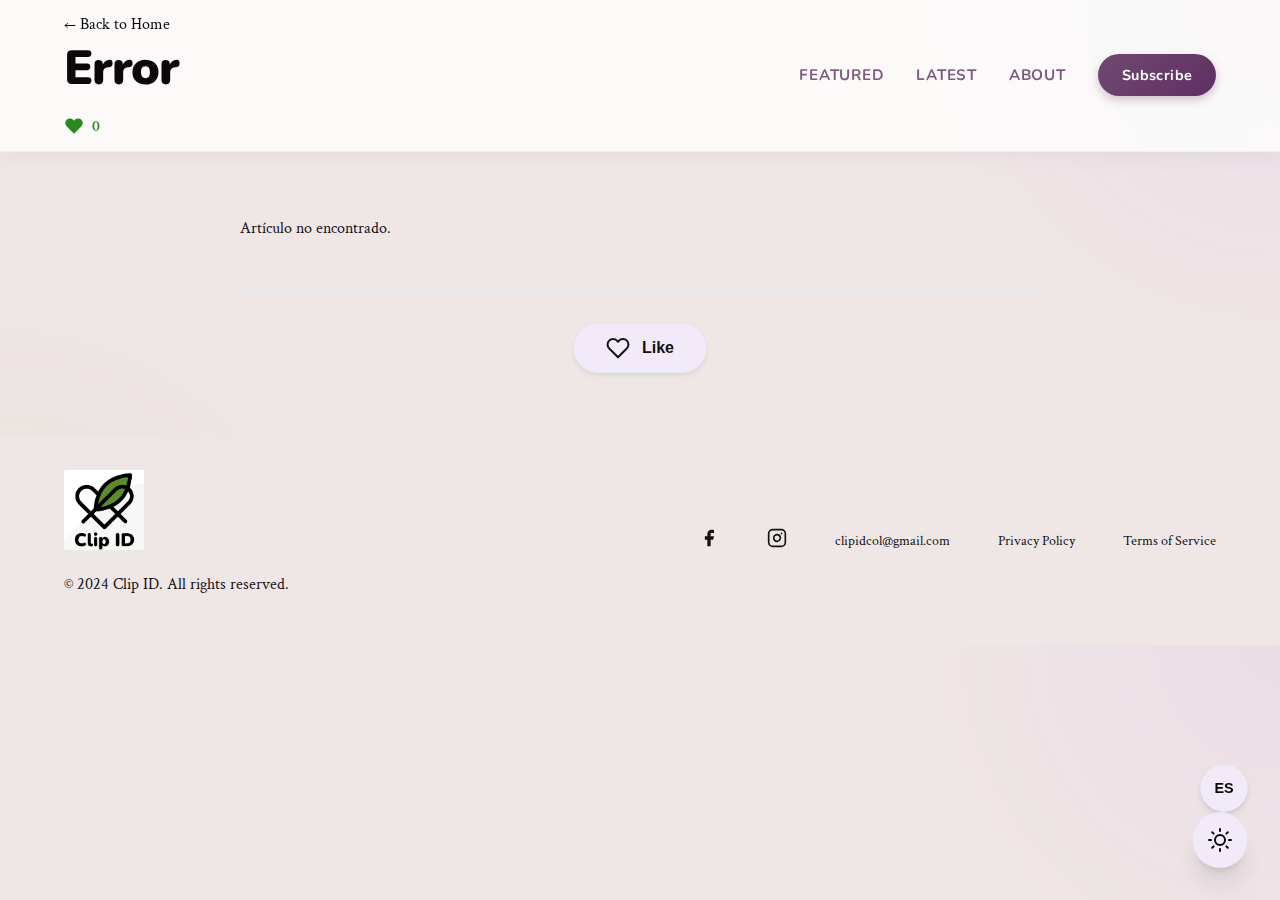
<file: article.html>
<!DOCTYPE html>
<html lang="es">
<head>
    <meta charset="UTF-8">
    <meta name="viewport" content="width=device-width, initial-scale=1.0">
    <title>Article | Clip ID</title>
    <link rel="stylesheet" href="styles.css">
    <link rel="preconnect" href="https://fonts.googleapis.com">
    <link rel="preconnect" href="https://fonts.gstatic.com" crossorigin>
    <link href="https://fonts.googleapis.com/css2?family=Crimson+Text:wght@400;600&family=Nunito:wght@400;700&display=swap" rel="stylesheet">
</head>
<body id="article-page">
    <header class="site-header">
        <div class="container">
            <div class="article-header">
                <a href="index.html" class="back-link" >&larr; <span data-i18n="back_home">Back to Home</span></a>
                <h1 id="articleTitle">Loading...</h1>
                <div class="header-likes" style="display: flex; align-items: center; gap: 0.5rem; color: var(--color-primary); font-weight: 600;">
                    <svg xmlns="http://www.w3.org/2000/svg" width="20" height="20" viewBox="0 0 24 24" fill="currentColor" stroke="none"><path d="M20.84 4.61a5.5 5.5 0 0 0-7.78 0L12 5.67l-1.06-1.06a5.5 5.5 0 0 0-7.78 7.78l1.06 1.06L12 21.23l7.78-7.78 1.06-1.06a5.5 5.5 0 0 0 0-7.78z"></path></svg>
                    <span id="like-count-display">0</span>
                </div>
            </div>
            <nav class="main-nav">
                <ul>
                    <li><a href="index.html#featured" data-i18n="nav_featured">Featured</a></li>
                    <li><a href="index.html#latest" data-i18n="nav_latest">Latest</a></li>
                    <li><a href="index.html#about" data-i18n="nav_about">About</a></li>
                    <li><a href="index.html#subscribe" class="btn btn-primary" data-i18n="nav_subscribe">Subscribe</a></li>
                </ul>
            </nav>
        </div>
    </header>

    <main>
        <div class="container" style="padding: 4rem 1rem;">
            
            <article id="article-container" style="max-width: 800px; margin: 0 auto;">
                
                <div id="articleContent">
                    <p>Fetching article content...</p>
                </div>

                <div class="article-actions" style="margin-top: 3rem; text-align: center; border-top: 1px solid var(--color-border); padding-top: 2rem;">
                     <div class="like-section">
                    <button id="likeBtn" class="like-btn" title="Like this article">
                        <svg xmlns="http://www.w3.org/2000/svg" width="24" height="24" viewBox="0 0 24 24" fill="none" stroke="currentColor" stroke-width="2" stroke-linecap="round" stroke-linejoin="round" class="heart-icon"><path d="M20.84 4.61a5.5 5.5 0 0 0-7.78 0L12 5.67l-1.06-1.06a5.5 5.5 0 0 0-7.78 7.78l1.06 1.06L12 21.23l7.78-7.78 1.06-1.06a5.5 5.5 0 0 0 0-7.78z"></path></svg>
                        <span id="likeText" data-i18n="btn_like">Like</span>
                    </button>
                </div>
                </div>
            </article>
        </div>
    </main>

    <footer class="site-footer">
        <div class="container">
            <div class="footer-content">
                <div class="footer-brand">
                    <span class="logo"><img src="assets/logo_principal_clip.png" alt="Clip ID" style="height: 80px;"></span>
                    <p>&copy; 2024 Clip ID. All rights reserved.</p>
                </div>
                <div class="footer-links" style="display: flex; align-items: center; gap: 1.5rem;">
                    <a href="https://facebook.com" target="_blank" aria-label="Facebook">
                        <svg xmlns="http://www.w3.org/2000/svg" width="24" height="24" viewBox="0 0 24 24" fill="currentColor" stroke="none" class="social-icon">
                            <path d="M18 2h-3a5 5 0 0 0-5 5v3H7v4h3v8h4v-8h3l1-4h-4V7a1 1 0 0 1 1-1h3z"></path>
                        </svg>
                    </a>
                    <a href="https://instagram.com" target="_blank" aria-label="Instagram">
                        <svg xmlns="http://www.w3.org/2000/svg" width="24" height="24" viewBox="0 0 24 24" fill="none" stroke="currentColor" stroke-width="2" stroke-linecap="round" stroke-linejoin="round" class="social-icon">
                            <rect x="2" y="2" width="20" height="20" rx="5" ry="5"></rect>
                            <path d="M16 11.37A4 4 0 1 1 12.63 8 4 4 0 0 1 16 11.37z"></path>
                            <line x1="17.5" y1="6.5" x2="17.51" y2="6.5"></line>
                        </svg>
                    </a>
                    <a href="mailto:clipidcol@gmail.com" aria-label="Email Us">clipidcol@gmail.com</a>
                    <a href="#" data-i18n="privacy">Privacy Policy</a>
                    <a href="#" data-i18n="terms">Terms of Service</a>
                </div>
            </div>
        </div>
    </footer>

    <button id="themeToggle" class="theme-toggle" aria-label="Toggle Theme">
        <svg class="sun-icon" xmlns="http://www.w3.org/2000/svg" width="24" height="24" viewBox="0 0 24 24" fill="none" stroke="currentColor" stroke-width="2" stroke-linecap="round" stroke-linejoin="round"><circle cx="12" cy="12" r="5"></circle><line x1="12" y1="1" x2="12" y2="3"></line><line x1="12" y1="21" x2="12" y2="23"></line><line x1="4.22" y1="4.22" x2="5.64" y2="5.64"></line><line x1="18.36" y1="18.36" x2="19.78" y2="19.78"></line><line x1="1" y1="12" x2="3" y2="12"></line><line x1="21" y1="12" x2="23" y2="12"></line><line x1="4.22" y1="19.78" x2="5.64" y2="18.36"></line><line x1="18.36" y1="5.64" x2="19.78" y2="4.22"></line></svg>
        <svg class="moon-icon" xmlns="http://www.w3.org/2000/svg" width="24" height="24" viewBox="0 0 24 24" fill="none" stroke="currentColor" stroke-width="2" stroke-linecap="round" stroke-linejoin="round"><path d="M21 12.79A9 9 0 1 1 11.21 3 7 7 0 0 0 21 12.79z"></path></svg>
    </button>
    <button id="langToggle" class="lang-toggle" aria-label="Switch Language">ES</button>

    <script src="app.js"></script>
</body>
</html>
</file>
<file: styles.css>
/* CSS Reset & Variables */
:root {
    /* Fonts */
    --font-heading: 'Nunito', sans-serif;
    --font-body: 'Crimson Text', serif;

    /* Spacing */
    --spacing-xs: 0.5rem;
    --spacing-sm: 1rem;
    --spacing-md: 1.5rem;
    --spacing-lg: 2rem;
    --spacing-xl: 4rem;

    /* Radius */
    --radius-sm: 0.375rem;
    --radius-md: 0.5rem;
    --radius-lg: 0.75rem;

    /* REFRESHED PALETTE (Header Specific) */
    --h-plum: #704971;
    --h-green: #6D9647;
    --h-dark-purple: #603262;
    --h-dark-green: #5A8C2B;
    --h-off-white: #FDFDFC;
    --h-beige: #F6F5F4;
    --h-deep-purple: #5F2F62;

}

/* DAY THEME (Brand: Purple & Green) */
body.light-theme {
    /* Clean White with Purple/Green Accents */
    --color-bg: #efe6e6; 
    --color-surface: #f2eaf8; /* Light Gray for cards */
    --color-surface-hover: #e5e7eb; 
    --color-text-main: #0a080a; /* Deep Purple (almost black) */
    --color-text-muted: #131314; /* Muted Purple */
    --color-primary: #29881e; /* Brand Green */
    --color-primary-hover: #4d7c0f; 
    --color-accent: #9333ea; /* Brand Purple */
    --color-border: #e2e8f0; 
    
    --shadow-sm: 0 1px 3px 0 rgb(0 0 0 / 0.1), 0 1px 2px -1px rgb(0 0 0 / 0.1);
    --shadow-md: 0 4px 6px -1px rgb(0 0 0 / 0.1), 0 2px 4px -2px rgb(0 0 0 / 0.1);
    --shadow-lg: 0 20px 25px -5px rgb(0 0 0 / 0.1), 0 8px 10px -6px rgb(0 0 0 / 0.1);
    --shadow-glow: 0 0 15px rgba(101, 163, 13, 0.2); /* Subtle Green Glow */
    
    --bg-image: radial-gradient(circle at 100% 0%, rgba(147, 51, 234, 0.05) 0%, transparent 25%), radial-gradient(circle at 0% 100%, rgba(101, 163, 13, 0.05) 0%, transparent 25%);
    --bg-image: radial-gradient(circle at 100% 0%, rgba(147, 51, 234, 0.05) 0%, transparent 25%), radial-gradient(circle at 0% 100%, rgba(101, 163, 13, 0.05) 0%, transparent 25%);


}

/* NIGHT THEME (Deep Forest/Earth) */
body.dark-theme {
    /* Deep Brown & Emerald Palette */
    --color-bg: #1e1917; 
    --color-surface: rgba(12, 11, 11, 0.4); 
    --color-surface-hover: rgba(90, 40, 20, 0.5); 
    --color-text-main: #fefce8; 
    --color-text-muted: #e9d5ff; 
    --color-primary: #84cc16; /* Green */
    --color-primary-hover: #a3e635; /* Green Lighter */
    --color-accent: #a855f7; /* Purple */
    --color-border: rgba(168, 162, 158, 0.2); 

    --shadow-sm: 0 1px 2px 0 rgb(0 0 0 / 0.3);
    --shadow-md: 0 4px 6px -1px rgb(0 0 0 / 0.5);
    --shadow-lg: 0 20px 25px -5px rgb(0 0 0 / 0.6);
    --shadow-glow: 0 0 20px rgba(132, 204, 22, 0.15); /* Green glow */
    
    --bg-image: radial-gradient(circle at 50% 0%, #3f2e27 0%, transparent 60%);
}

*, *::before, *::after {
    box-sizing: border-box;
    margin: 0;
    padding: 0;
}

/* Body Transition for Theme */
body {
    font-family: var(--font-body);
    background-color: var(--color-bg);
    color: var(--color-text-main);
    line-height: 1.6;
    -webkit-font-smoothing: antialiased;
    background-image: var(--bg-image);
    transition: background-color 0.5s ease, color 0.5s ease;
}

/* Dark Theme Header Override */
body.dark-theme .site-header {
    background-color: rgba(30, 25, 23, 0.85);
    border-bottom: 1px solid rgba(255, 255, 255, 0.05);
}

body.dark-theme .main-nav a:not(.btn) {
    color: #e9d5ff; /* Light purple-ish white */
}
body.dark-theme .main-nav a:not(.btn):hover {
    color: #fff;
}

/* Typography */
h1, h2, h3, h4, h5, h6 {
    font-family: var(--font-heading);
    color: var(--color-text-main);
    line-height: 1.25;
}

h1 { font-size: 3rem; font-weight: 900; letter-spacing: -0.025em; margin-bottom: var(--spacing-sm); }
h2 { font-size: 2.25rem; margin-bottom: var(--spacing-md); }
h3 { font-size: 1.25rem; margin-bottom: var(--spacing-xs); }

p { margin-bottom: var(--spacing-sm); color: var(--color-text-muted); }
a { text-decoration: none; color: inherit; transition: color 0.2s; }

/* Utilities */
.container {
    max-width: 1200px;
    margin: 0 auto;
    padding: 0 var(--spacing-md);
}

.text-center { text-align: center; }

/* Header */
.site-header {
    background-color: rgba(253, 253, 252, 0.85); /* #FDFDFC with opacity */
    backdrop-filter: blur(15px);
    -webkit-backdrop-filter: blur(15px);
    position: sticky;
    top: 0;
    z-index: 1000;
    border-bottom: 1px solid rgba(0,0,0,0.03);
    box-shadow: 0 4px 20px rgba(96, 48, 98, 0.05); /* Subtle purple shadow */
    padding: 0.75rem 0; /* Minimalist height */
    transition: all 0.4s cubic-bezier(0.16, 1, 0.3, 1);
}

/* Retractable/Scrolled State (optional enhancement if JS adds a class, 
   but base style covers the requirement of "retractable/minimalist") */
.site-header.scrolled {
    padding: 0.5rem 0;
    background-color: rgba(253, 253, 252, 0.95);
    box-shadow: 0 4px 20px rgba(96, 48, 98, 0.08);
}

.site-header .container {
    display: flex;
    justify-content: space-between;
    align-items: center;
}

.logo {
    font-family: var(--font-heading);
    font-weight: 700;
    font-size: 45px;
    letter-spacing: -0.05em;
    
}

.highlight { color: var(--color-primary); }

.main-nav ul {
    display: flex;
    gap: 2rem;
    list-style: none;
    align-items: center;
}

.main-nav a:not(.btn) {
    font-family: 'Nunito', sans-serif;
    font-weight: 700;
    font-size: 0.95rem;
    color: var(--h-dark-purple);
    text-transform: uppercase;
    letter-spacing: 0.05em;
    position: relative;
    padding-bottom: 4px;
    opacity: 0.8;
    transition: all 0.3s ease;
}

.main-nav a:not(.btn)::after {
    content: '';
    position: absolute;
    width: 0;
    height: 2px;
    bottom: 0;
    left: 50%;
    background-color: var(--h-green);
    transition: all 0.3s ease;
    transform: translateX(-50%);
}

.main-nav a:not(.btn):hover { 
    color: var(--h-plum);
    opacity: 1;
}

.main-nav a:not(.btn):hover::after {
    width: 100%;
}

/* Buttons */
.btn {
    display: inline-flex;
    padding: 0.6rem 1.5rem;
    border-radius: 2rem; /* Pill shape for elegance */
    font-weight: 700;
    font-size: 0.9rem;
    letter-spacing: 0.025em;
    cursor: pointer;
    transition: all 0.3s cubic-bezier(0.16, 1, 0.3, 1);
    border: none;
    font-family: 'Nunito', sans-serif;
}

.btn-primary {
    background: linear-gradient(135deg, var(--h-plum) 0%, var(--h-deep-purple) 100%);
    color: #fff;
    box-shadow: 0 4px 10px rgba(112, 73, 113, 0.3);
}
/* Adjust dark mode button text color */
body.dark-theme .btn-primary {
    color: #fff; 
}

.btn-primary:hover {
    background: linear-gradient(135deg, var(--h-deep-purple) 0%, var(--h-plum) 100%);
    transform: translateY(-2px);
    box-shadow: 0 6px 15px rgba(112, 73, 113, 0.4);
}
body.light-theme .btn-primary:hover {
     box-shadow: 0 6px 15px rgba(112, 73, 113, 0.4);
}
body.dark-theme .btn-primary:hover {
    box-shadow: 0 0 15px rgba(132, 204, 22, 0.4);
}


.btn-secondary {
    background-color: transparent;
    color: var(--color-text-main);
    border: 1px solid var(--color-border);
    margin-left: var(--spacing-sm);
}

.btn-secondary:hover {
    background-color: var(--color-surface);
    border-color: var(--color-text-muted);
}

/* Hero Section */
.hero {
    padding: var(--spacing-xl) 0;
    text-align: center;
    max-width: 800px;
    margin: 0 auto;
}

.overline {
    text-transform: uppercase;
    font-size: 0.875rem;
    font-weight: 600;
    color: var(--color-primary);
    letter-spacing: 0.1em;
    display: block;
    margin-bottom: var(--spacing-sm);
}
body.dark-theme .overline {
    text-shadow: 0 0 10px rgba(132, 204, 22, 0.3);
}


.hero .lead {
    font-size: 1.25rem;
    color: var(--color-text-muted);
    margin-bottom: var(--spacing-lg);
}

/* Featured Section */
.featured-posts {
    padding: var(--spacing-xl) 0;
}

.topic-section {
    padding: var(--spacing-xl) 0;
}

.grid {
    display: grid;
    grid-template-columns: repeat(auto-fit, minmax(300px, 1fr));
    gap: var(--spacing-lg);
}

.card {
    background: var(--color-surface);
    border-radius: var(--radius-lg);
    box-shadow: var(--shadow-sm);
    overflow: hidden;
    transition: transform 0.3s ease, box-shadow 0.3s ease, background-color 0.3s;
    border: 1px solid var(--color-border);
    display: flex;
    flex-direction: column;
    backdrop-filter: blur(8px);
    cursor: pointer; /* Make entire card clickable */
}

.card:hover {
    transform: translateY(-4px);
    box-shadow: var(--shadow-lg);
    background-color: var(--color-surface-hover);
}
body.dark-theme .card:hover {
    box-shadow: var(--shadow-lg), var(--shadow-glow);
    border-color: rgba(132, 204, 22, 0.3);
}

.card-image {
    height: 200px;
    width: 100%;
    transition: opacity 0.3s;
}
body.dark-theme .card-image {
    opacity: 0.9;
}
body.dark-theme .card:hover .card-image { opacity: 1; }

.card-content {
    padding: var(--spacing-md);
    flex-grow: 1;
    display: flex;
    flex-direction: column;
}

.category {
    font-size: 0.75rem;
    font-weight: 600;
    color: var(--color-primary);
    text-transform: uppercase;
    margin-bottom: var(--spacing-xs);
}

.read-more {
    margin-top: auto;
    color: var(--color-primary);
    font-weight: 600;
    font-size: 0.875rem;
    background: none;
    border: none;
    padding: 0;
    cursor: pointer;
    text-align: left;
    font-family: var(--font-body);
}

.read-more:hover { text-decoration: underline; color: var(--color-primary-hover); }

/* Subscribe Section */
.subscribe-section {
    padding: var(--spacing-xl) 0;
    margin-top: var(--spacing-xl);
    border-top: 1px solid var(--color-border);
    /* Dynamic gradient */
    background: linear-gradient(135deg, var(--color-surface) 0%, var(--color-bg) 100%);
    position: relative;
    overflow: hidden;
    transition: background 0.5s ease;
}

body.light-theme .subscribe-section {
    background: linear-gradient(135deg, #ecfccb 0%, #d9f99d 100%); 
}

body.dark-theme .subscribe-section {
    background: linear-gradient(135deg, rgba(28, 26, 25, 0.5) 0%, rgba(39, 28, 25, 0.8) 100%);
}
body.dark-theme .subscribe-section::before {
    content: '';
    position: absolute;
    top: -50%;
    left: 50%;
    transform: translateX(-50%);
    width: 100%;
    height: 100%;
    background: radial-gradient(circle, rgba(132, 204, 22, 0.1) 0%, transparent 70%);
    pointer-events: none;
}

.subscribe-content {
    max-width: 600px;
    margin: 0 auto;
    text-align: center;
    background: var(--color-surface);
    backdrop-filter: blur(12px);
    padding: var(--spacing-lg);
    border-radius: var(--radius-lg);
    border: 1px solid var(--color-border);
    box-shadow: var(--shadow-lg);
    transition: background-color 0.5s ease;
}

.subscribe-form {
    margin-top: var(--spacing-md);
    text-align: left;
    display: flex;
    flex-direction: column;
    gap: var(--spacing-md);
}

.form-group label {
    display: block;
    font-size: 0.875rem;
    font-weight: 500;
    margin-bottom: 0.25rem;
    color: var(--color-text-main);
}

.form-group input {
    width: 100%;
    padding: 0.75rem;
    background-color: var(--color-bg);
    border: 1px solid var(--color-border);
    border-radius: var(--radius-md);
    font-family: inherit;
    font-size: 1rem;
    color: var(--color-text-main);
    transition: border-color 0.2s, box-shadow 0.2s, background-color 0.2s;
}

.form-group input:focus {
    outline: none;
    border-color: var(--color-primary);
    box-shadow: 0 0 0 3px rgba(132, 204, 22, 0.2);
    background-color: var(--color-surface);
}

.btn-submit {
    width: 100%;
    background-color: var(--color-text-main);
    color: var(--color-bg);
    padding: 1rem;
    font-size: 1rem;
    border-radius: var(--radius-md);
    border: none;
    cursor: pointer;
    font-weight: 600;
    transition: background-color 0.2s, transform 0.2s;
}

.btn-submit:hover {
    opacity: 0.9;
    transform: translateY(-1px);
}
body.dark-theme .btn-submit:hover {
    background-color: #fef3c7; /* Cream */
    color: #271c19;
    box-shadow: 0 4px 12px rgba(254, 243, 199, 0.2);
}

.form-note {
    font-size: 0.75rem;
    margin-top: var(--spacing-sm);
    color: var(--color-text-muted);
}

/* Footer */
.site-footer {
    padding: var(--spacing-lg) 0;
    border-top: 1px solid var(--color-border);
    margin-top: 0;
    background-color: var(--color-bg);
    transition: background-color 0.5s ease;
}

.footer-content {
    display: flex;
    justify-content: space-between;
    align-items: center;
}

.footer-links a {
    margin-left: var(--spacing-md);
    font-size: 0.875rem;
    color: var(--color-text-muted);
}

.footer-links a:hover { color: var(--color-text-main); }

.social-icon {
    width: 20px;
    height: 20px;
    transition: transform 0.2s ease, color 0.2s ease;
}

a:hover .social-icon {
    color: var(--color-primary);
    transform: translateY(-2px);
}

/* Theme Toggle Button */
.theme-toggle {
    position: fixed;
    bottom: 2rem;
    right: 2rem;
    width: 3.5rem;
    height: 3.5rem;
    border-radius: 50%;
    background-color: var(--color-surface); /* Uses variable, so it fits theme */
    color: var(--color-text-main);
    border: 1px solid var(--color-border);
    box-shadow: var(--shadow-lg);
    cursor: pointer;
    display: flex;
    align-items: center;
    justify-content: center;
    transition: all 0.3s cubic-bezier(0.175, 0.885, 0.32, 1.275);
    z-index: 100;
    backdrop-filter: blur(8px);
}

.theme-toggle:hover {
    transform: scale(1.1);
    border-color: var(--color-primary);
    color: var(--color-primary);
    box-shadow: var(--shadow-glow), var(--shadow-lg);
}

/* Icon visibility */
.theme-toggle .moon-icon { display: none; }
.theme-toggle .sun-icon { display: block; }

body.dark-theme .theme-toggle .moon-icon { display: block; }
body.dark-theme .theme-toggle .sun-icon { display: none; }


/* MODAL STYLES */
dialog.modal {
    border: none;
    border-radius: var(--radius-lg);
    padding: 0;
    background: var(--color-bg); /* Use theme bg */
    color: var(--color-text-main);
    box-shadow: var(--shadow-lg), var(--shadow-glow);
    max-width: 600px;
    width: 90%;
    z-index: 2000;
    margin: auto;
}

dialog.modal::backdrop {
    background: rgba(0, 0, 0, 0.5);
    backdrop-filter: blur(4px);
}

.modal-content {
    padding: var(--spacing-lg);
    position: relative;
    max-height: 80vh;
    overflow-y: auto;
    border: 1px solid var(--color-border);
}

.close-btn {
    position: absolute;
    top: var(--spacing-sm);
    right: var(--spacing-sm);
    background: transparent;
    border: none;
    font-size: 2rem;
    color: var(--color-text-muted);
    cursor: pointer;
    line-height: 1;
    transition: color 0.2s;
}

.close-btn:hover {
    color: var(--color-text-main);
}

#modalTitle {
    font-size: 1.75rem;
    margin-bottom: var(--spacing-md);
    color: var(--color-primary);
}

#modalBody {
    font-size: 1rem;
    line-height: 1.7;
    color: var(--color-text-muted);
}

/* Animation */
.modal[open] {
    animation: fadeIn 0.3s ease-out;
}

@keyframes fadeIn {
    from { opacity: 0; transform: translateY(20px); }
    to { opacity: 1; transform: translateY(0); }
}

/* Responsive */
@media (max-width: 768px) {
    :root {
        --spacing-xl: 3rem; /* Reduce vertical spacing */
    }

    h1 { font-size: 2rem; }
    
    .site-header .container {
        flex-direction: column;
        gap: 1rem;
    }
    
    .main-nav { 
        display: block; /* Show nav! */
        width: 100%;
    }
    
    .main-nav ul {
        flex-wrap: wrap;
        justify-content: center;
        gap: 0.75rem;
    }

    .hero-actions { 
        display: flex; 
        flex-direction: column; 
        gap: var(--spacing-sm); 
        width: 100%;
    }
    
    .btn {
        width: 100%;
        justify-content: center;
    }
    
    .btn-secondary { margin-left: 0; }
    
    /* Ensure modal fits */
    dialog.modal {
        width: 95%;
        max-height: 90vh;
    }
}

/* Topic Article Lists */
.topic-article-list {
    list-style: none;
    padding: 0;
    margin-top: var(--spacing-sm);
    display: flex;
    flex-direction: column;
    gap: 0.5rem;
}

.topic-link {
    background: none;
    border: none;
    padding: 0.5rem;
    width: 100%;
    text-align: left;
    cursor: pointer;
    font-size: 0.9rem;
    color: var(--color-text-muted);
    border-radius: var(--radius-sm);
    transition: background-color 0.2s, color 0.2s;
    display: flex;
    align-items: center;
    gap: 0.5rem;
    font-family: var(--font-body);
}

.topic-link:hover:not(:disabled) {
    background-color: rgba(0, 0, 0, 0.05);
    color: var(--color-primary);
}
body.dark-theme .topic-link:hover:not(:disabled) {
    background-color: rgba(255, 255, 255, 0.05);
}

.topic-link:disabled {
    opacity: 0.6;
    cursor: not-allowed;
    filter: grayscale(1);
}

.link-icon {
    font-size: 1.1rem;
}


/* Collection Modal Styles */
.collection-modal {
    width: 95%;
    max-width: 800px; /* Wider for reading */
}

.collection-header {
    display: flex;
    align-items: center;
    gap: 1rem;
    margin-bottom: var(--spacing-md);
    padding-bottom: var(--spacing-sm);
    border-bottom: 1px solid var(--color-border);
}

.back-btn {
    background: none;
    border: none;
    color: var(--color-primary);
    font-weight: 600;
    cursor: pointer;
    font-size: 1rem;
    padding: 0.5rem;
    border-radius: var(--radius-sm);
    display: flex;
    align-items: center;
    transition: background 0.2s;
}

.back-btn:hover {
    background-color: var(--color-surface-hover);
}

.collection-desc {
    margin-bottom: var(--spacing-lg);
    font-size: 1.1rem;
}

.modal-article-list {
    list-style: none;
    padding: 0;
    display: grid;
    gap: 1rem;
}

.modal-article-link {
    background: var(--color-surface);
    padding: 1rem;
    border-radius: var(--radius-md);
    border: 1px solid var(--color-border);
    cursor: pointer;
    transition: transform 0.2s, border-color 0.2s;
    display: flex;
    align-items: center;
    gap: 1rem;
    width: 100%;
    text-align: left;
    color: var(--color-text-main);
    font-weight: 500;
}

.modal-article-link:hover {
    transform: translateX(5px);
    border-color: var(--color-primary);
    color: var(--color-primary);
}

/* Like Button Styles - RESTORED */
.like-btn {
    background: var(--color-surface);
    border: 1px solid var(--color-border);
    padding: 0.75rem 2rem;
    border-radius: 2rem; /* Pill shape */
    display: inline-flex;
    align-items: center;
    gap: 0.75rem;
    font-size: 1rem;
    font-weight: 600;
    color: var(--color-text-muted);
    cursor: pointer;
    transition: all 0.3s cubic-bezier(0.4, 0, 0.2, 1);
    box-shadow: 0 4px 6px -1px rgba(0, 0, 0, 0.05), 0 2px 4px -1px rgba(0, 0, 0, 0.03);
}

.like-btn:hover {
    transform: translateY(-2px);
    box-shadow: 0 10px 15px -3px rgba(0, 0, 0, 0.1), 0 4px 6px -2px rgba(0, 0, 0, 0.05);
    border-color: var(--color-primary-hover);
    color: var(--color-primary);
}

.heart-icon {
    transition: fill 0.3s ease, transform 0.2s cubic-bezier(0.175, 0.885, 0.32, 1.275);
}

/* Particle Effects */
.like-particle {
    position: fixed;
    pointer-events: none;
    z-index: 2000;
    font-size: 1.2rem;
    animation: particleFloat 1s forwards;
}

@keyframes particleFloat {
    0% {
        transform: translate(0, 0) scale(0.5);
        opacity: 1;
    }
    100% {
        transform: translate(var(--tx), var(--ty)) scale(0);
        opacity: 0;
    }
}

.btn-liked {
    border-color: #ef4444 !important;
    color: #ef4444 !important;
    background-color: rgba(239, 68, 68, 0.05) !important;
    animation: buttonPop 0.3s cubic-bezier(0.175, 0.885, 0.32, 1.275);
}

@keyframes buttonPop {
    0% { transform: scale(1); }
    50% { transform: scale(1.15); }
    100% { transform: scale(1); }
}

.btn-liked .heart-icon {
    fill: #ef4444;
    stroke: #ef4444;
    transform: scale(1.1);
}

.btn-secondary {
    display: inline-flex;
    align-items: center;
    justify-content: center;
}

/* Article Content Styles */
.article-table {
    width: 100%;
    border-collapse: collapse;
    margin: 1.5rem 0;
    font-size: 0.9rem;
}

.article-table th, 
.article-table td {
    padding: 0.75rem;
    border: 1px solid var(--color-border);
    text-align: left;
    vertical-align: top;
}

.article-table th {
    background-color: var(--color-surface-hover);
    font-weight: 600;
    color: var(--color-primary);
}

.article-table tr:nth-child(even) {
    background-color: rgba(0, 0, 0, 0.02);
}
body.dark-theme .article-table tr:nth-child(even) {
    background-color: rgba(255, 255, 255, 0.03);
}

/* Note Taking & Highlighting */
::selection {
    background-color: var(--color-primary-hover);
    color: white;
}

.user-highlight {
    background-color: #fde047; /* Yellow-300 */
    color: black;
    cursor: pointer;
    border-bottom: 2px solid #eab308;
    position: relative;
}

/* Interaction Toolbar */
.selection-toolbar {
    position: absolute;
    display: flex;
    gap: 8px;
    background: var(--color-surface);
    border: 1px solid var(--color-border);
    padding: 6px;
    border-radius: 8px;
    box-shadow: var(--shadow-lg);
    z-index: 1000;
    pointer-events: auto;
    animation: popIn 0.2s cubic-bezier(0.175, 0.885, 0.32, 1.275);
}

.toolbar-btn {
    background: var(--color-primary);
    color: white;
    border: none;
    padding: 6px 12px;
    border-radius: 4px;
    font-size: 0.85rem;
    cursor: pointer;
    font-weight: 600;
    transition: background 0.2s;
}

.toolbar-btn:hover {
    filter: brightness(1.1);
}

.toolbar-btn.btn-note {
    background: var(--color-accent);
}

/* User Highlights & Notes */
.user-highlight {
    background-color: rgba(255, 255, 0, 0.4); 
    cursor: pointer;
    transition: background-color 0.2s;
    border-radius: 2px;
}
.dark-theme .user-highlight {
    background-color: rgba(255, 255, 0, 0.25);
    color: white;
}

.user-note {
    background-color: rgba(59, 130, 246, 0.3);
    border-bottom: 2px solid var(--color-accent);
    cursor: pointer;
    transition: background-color 0.2s;
    border-radius: 2px;
}

.user-highlight:hover, .user-note:hover {
    filter: brightness(0.9);
}

/* Edit/Undo Menu */
.interaction-menu {
    position: absolute;
    background: var(--color-surface);
    border: 1px solid var(--color-border);
    border-radius: 6px;
    box-shadow: var(--shadow-lg);
    padding: 8px;
    z-index: 1001;
    display: flex;
    flex-direction: column;
    gap: 4px;
    min-width: 120px;
    animation: fadeIn 0.15s ease-out;
}

.menu-item {
    padding: 6px 10px;
    font-size: 0.9rem;
    color: var(--color-text-main);
    cursor: pointer;
    border-radius: 4px;
    text-align: left;
    background: none;
    border: none;
    transition: background 0.1s;
}

.menu-item:hover {
    background-color: var(--color-surface-hover);
}

.menu-item.danger {
    color: #ef4444;
}
.menu-item.danger:hover {
    background-color: rgba(239, 68, 68, 0.1);
}

@keyframes popIn {
    from { opacity: 0; transform: translate(-50%, -100%) scale(0.8); }
    to { opacity: 1; transform: translate(-50%, -120%) scale(1); }
}

/* Team Section */
.team-section {
    padding: var(--spacing-xl) 0;
    margin-bottom: var(--spacing-xl);
}

.team-grid {
    display: grid;
    grid-template-columns: repeat(auto-fit, minmax(250px, 1fr));
    gap: var(--spacing-lg);
    margin-top: var(--spacing-lg);
}

.card {
    background-color: var(--color-surface);
    border-radius: var(--radius-lg);
    overflow: hidden;
    box-shadow: var(--shadow-md);
    transition: transform 0.3s ease, box-shadow 0.3s ease;
    display: flex;
    flex-direction: column;
    height: 100%;
    cursor: pointer; /* Indicates clickability */
}

.card:hover {
    transform: translateY(-5px);
    box-shadow: var(--shadow-lg);
    border-color: var(--color-primary);
}

.team-card {
    background: var(--color-surface);
    border-radius: var(--radius-lg);
    padding: var(--spacing-lg);
    text-align: center;
    border: 1px solid var(--color-border);
    transition: transform 0.3s ease, box-shadow 0.3s ease;
    backdrop-filter: blur(4px);
}

.team-card:hover {
    transform: translateY(-5px);
    box-shadow: var(--shadow-md);
    border-color: var(--color-primary);
}

.team-img {
    width: 120px;
    height: 120px;
    border-radius: 50%;
    object-fit: cover;
    margin-bottom: var(--spacing-md);
    border: 3px solid var(--color-primary);
    background-color: var(--color-surface-hover);
}

.team-bio {
    font-size: 0.9rem;
    margin-bottom: var(--spacing-md);
}

.team-socials {
    display: flex;
    justify-content: center;
    gap: 1rem;
}

.team-social-icon {
    color: var(--color-text-muted);
    transition: color 0.2s, transform 0.2s;
}

/* Language Toggle */
.lang-toggle {
    position: fixed;
    bottom: 5.5rem; /* Above theme toggle */
    right: 2rem;
    width: 3rem;
    height: 3rem;
    border-radius: 50%;
    background-color: var(--color-surface);
    color: var(--color-text-main);
    border: 1px solid var(--color-border);
    cursor: pointer;
    display: flex;
    align-items: center;
    justify-content: center;
    font-weight: 700;
    font-size: 0.9rem;
    box-shadow: var(--shadow-md);
    transition: all 0.3s ease;
    z-index: 99;
    backdrop-filter: blur(4px);
}

/* Spotlight Section */
.spotlight-section {
    padding: 6rem 0;
    background: linear-gradient(135deg, var(--color-surface), var(--color-background));
    border-top: 1px solid var(--color-border);
    border-bottom: 1px solid var(--color-border);
    text-align: center;
}

.spotlight-content {
    max-width: 700px;
    margin: 0 auto;
}

.spotlight-label {
    display: inline-block;
    font-size: 0.85rem;
    font-weight: 700;
    text-transform: uppercase;
    letter-spacing: 0.1em;
    color: var(--color-primary);
    margin-bottom: 1rem;
    padding: 0.25rem 0.75rem;
    background-color: rgba(var(--color-primary-rgb), 0.1); /* Fallback or specialized var needed if RGB not defined, using simpler approach */
    background-color: var(--color-surface-hover);
    border-radius: 2rem;
    border: 1px solid var(--color-border);
}

.spotlight-section h2 {
    font-size: 2.5rem;
    margin-bottom: 1rem;
    color: var(--color-text-main);
}

.spotlight-section p {
    font-size: 1.2rem;
    color: var(--color-text-muted);
    margin-bottom: 2rem;
    line-height: 1.6;
}

/* ========================================
   INTERACTIVE FEATURES CSS
   ======================================== */

/* Ripple Effect */
.ripple {
    position: absolute;
    border-radius: 50%;
    background: rgba(255, 255, 255, 0.6);
    transform: scale(0);
    animation: ripple-animation 0.6s ease-out;
    pointer-events: none;
}

body.dark-theme .ripple {
    background: rgba(132, 204, 22, 0.4);
}

@keyframes ripple-animation {
    to {
        transform: scale(4);
        opacity: 0;
    }
}

/* Floating Animation for Particles */
@keyframes float {
    0%, 100% {
        transform: translateY(0) translateX(0);
    }
    25% {
        transform: translateY(-20px) translateX(10px);
    }
    50% {
        transform: translateY(-10px) translateX(-10px);
    }
    75% {
        transform: translateY(-30px) translateX(5px);
    }
}

/* Smooth transitions for all interactive elements */
.card, .team-card, .btn {
    will-change: transform;
}

/* Enhanced card hover with glow */
body.dark-theme .card:hover,
body.dark-theme .team-card:hover {
    box-shadow: 
        0 20px 25px -5px rgba(0, 0, 0, 0.6),
        0 0 30px rgba(132, 204, 22, 0.2);
}

/* Pulse animation for primary buttons */
@keyframes pulse {
    0%, 100% {
        box-shadow: 0 0 0 0 rgba(132, 204, 22, 0.7);
    }
    50% {
        box-shadow: 0 0 0 10px rgba(132, 204, 22, 0);
    }
}

.btn-primary:focus {
    animation: pulse 1.5s infinite;
}

/* Gradient text animation */
@keyframes gradient-shift {
    0% {
        background-position: 0% 50%;
    }
    50% {
        background-position: 100% 50%;
    }
    100% {
        background-position: 0% 50%;
    }
}

/* Shake animation for errors */
@keyframes shake {
    0%, 100% { transform: translateX(0); }
    10%, 30%, 50%, 70%, 90% { transform: translateX(-5px); }
    20%, 40%, 60%, 80% { transform: translateX(5px); }
}

/* Fade in animation */
@keyframes fadeInUp {
    from {
        opacity: 0;
        transform: translateY(30px);
    }
    to {
        opacity: 1;
        transform: translateY(0);
    }
}

/* Scroll reveal class */
.scroll-reveal {
    animation: fadeInUp 0.6s ease-out;
}


/* === Content Toolbar / Sidebar === */
.content-menu-btn {
    background: none;
    color: var(--color-primary);
    border: 2px solid var(--color-primary); /* Add border for visibility/structure */
    padding: 0.5rem;
    border-radius: 50%;
    cursor: pointer;
    display: inline-flex; /* Use inline-flex to respect container flow */
    align-items: center;
    justify-content: center;
    transition: all 0.2s ease;
}

.content-menu-btn:hover {
    background: var(--color-primary);
    color: white;
    transform: scale(1.05);
}

.content-menu-btn svg {
    width: 24px;
    height: 24px;
}

.sidebar {
    position: fixed;
    top: 0;
    left: -300px;
    width: 300px;
    height: 100%;
    background: var(--color-bg);
    box-shadow: 5px 0 15px rgba(0,0,0,0.1);
    z-index: 2001; /* Above button */
    transition: left 0.3s ease-in-out;
    display: flex;
    flex-direction: column;
    border-right: 1px solid var(--color-border);
    border-left: none;
}

.sidebar.open {
    left: 0;
    right: auto;
}

.sidebar-header {
    padding: 1.5rem;
    display: flex;
    justify-content: space-between;
    align-items: center;
    border-bottom: 1px solid var(--color-border);
    background: var(--color-surface);
}

.sidebar-header h3 {
    margin: 0;
    color: var(--color-text-main);
    font-family: 'Quicksand', sans-serif;
}

.close-sidebar-btn {
    background: none;
    border: none;
    font-size: 2rem;
    color: var(--color-text-muted);
    cursor: pointer;
    line-height: 1;
}

.sidebar-content {
    padding: 1.5rem;
    overflow-y: auto;
    flex-grow: 1;
}

.sidebar-nav h4 {
    margin-top: 1.5rem;
    margin-bottom: 1rem;
    color: var(--color-accent);
    text-transform: uppercase;
    font-size: 0.85rem;
    letter-spacing: 0.05em;
    border-bottom: 2px solid var(--color-border);
    padding-bottom: 0.5rem;
}

.sidebar-nav h4:first-child {
    margin-top: 0;
}

.sidebar-nav ul {
    list-style: none;
    padding: 0;
    margin: 0;
}

.sidebar-nav li {
    margin-bottom: 0.75rem;
}

.sidebar-link {
    text-decoration: none;
    color: var(--color-text-main);
    font-weight: 500;
    font-size: 1.05rem;
    transition: color 0.2s;
    display: block;
    padding: 0.5rem;
    border-radius: 0.25rem;
}

.sidebar-link:hover {
    color: var(--color-primary);
    background: var(--color-surface-hover);
    padding-left: 0.75rem; /* Slide effect */
}

/* Sidebar Overlay */
.sidebar-overlay {
    position: fixed;
    top: 0;
    left: 0;
    width: 100%;
    height: 100%;
    background: rgba(0,0,0,0.5);
    z-index: 1000;
    opacity: 0;
    visibility: hidden;
    transition: opacity 0.3s ease;
    backdrop-filter: blur(2px);
}

.sidebar-overlay.open, .sidebar-overlay.visible {
    opacity: 1;
    visibility: visible;
}

/* Sidebar Container & Logic */
.sidebar {
    position: fixed;
    top: 0;
    left: 0;
    width: 280px;
    height: 100vh;
    background-color: var(--color-bg);
    border-right: 1px solid var(--color-border);
    transform: translateX(-100%);
    transition: transform 0.3s cubic-bezier(0.4, 0, 0.2, 1);
    z-index: 2100;
    display: flex;
    flex-direction: column;
    box-shadow: var(--shadow-lg);
}

.sidebar.open {
    transform: translateX(0);
}

.sidebar-header {
    display: flex;
    justify-content: space-between;
    align-items: center;
    padding: var(--spacing-md);
    border-bottom: 1px solid var(--color-border);
    background-color: var(--color-surface);
}

.sidebar-header h3 { margin: 0; }

.sidebar-content {
    flex: 1;
    overflow-y: auto;
    padding: var(--spacing-md);
}

/* Menu Button */
.content-menu-btn {
    background: var(--color-surface);
    border: 1px solid var(--color-border);
    cursor: pointer;
    color: var(--color-text-main);
    
    /* Changes for Roundness */
    padding: 0.75rem;          /* Equal padding helps maintain shape */
    aspect-ratio: 1 / 1;      /* Forces the button to stay a perfect square/circle */
    border-radius: 50%;       /* This makes it a perfect circle */
    
    transition: all 0.2s;
    display: inline-flex;
    align-items: center;
    justify-content: center;
    box-shadow: var(--shadow-sm);
}

.content-menu-btn:hover {
    background-color: var(--color-surface-hover);
    border-color: var(--color-primary);
    transform: translateY(-1px);
    color: var(--color-primary);
    /* Soft glow for elegance */
    box-shadow: 0 4px 12px rgba(0, 0, 0, 0.1); 
}
.close-sidebar-btn {
    background: none;
    border: none;
    font-size: 1.5rem;
    cursor: pointer;
    color: var(--color-text-muted);
    transition: color 0.2s;
    display: flex;
    align-items: center;
    justify-content: center;
}
.close-sidebar-btn:hover { color: var(--color-text-main); }
</file>
